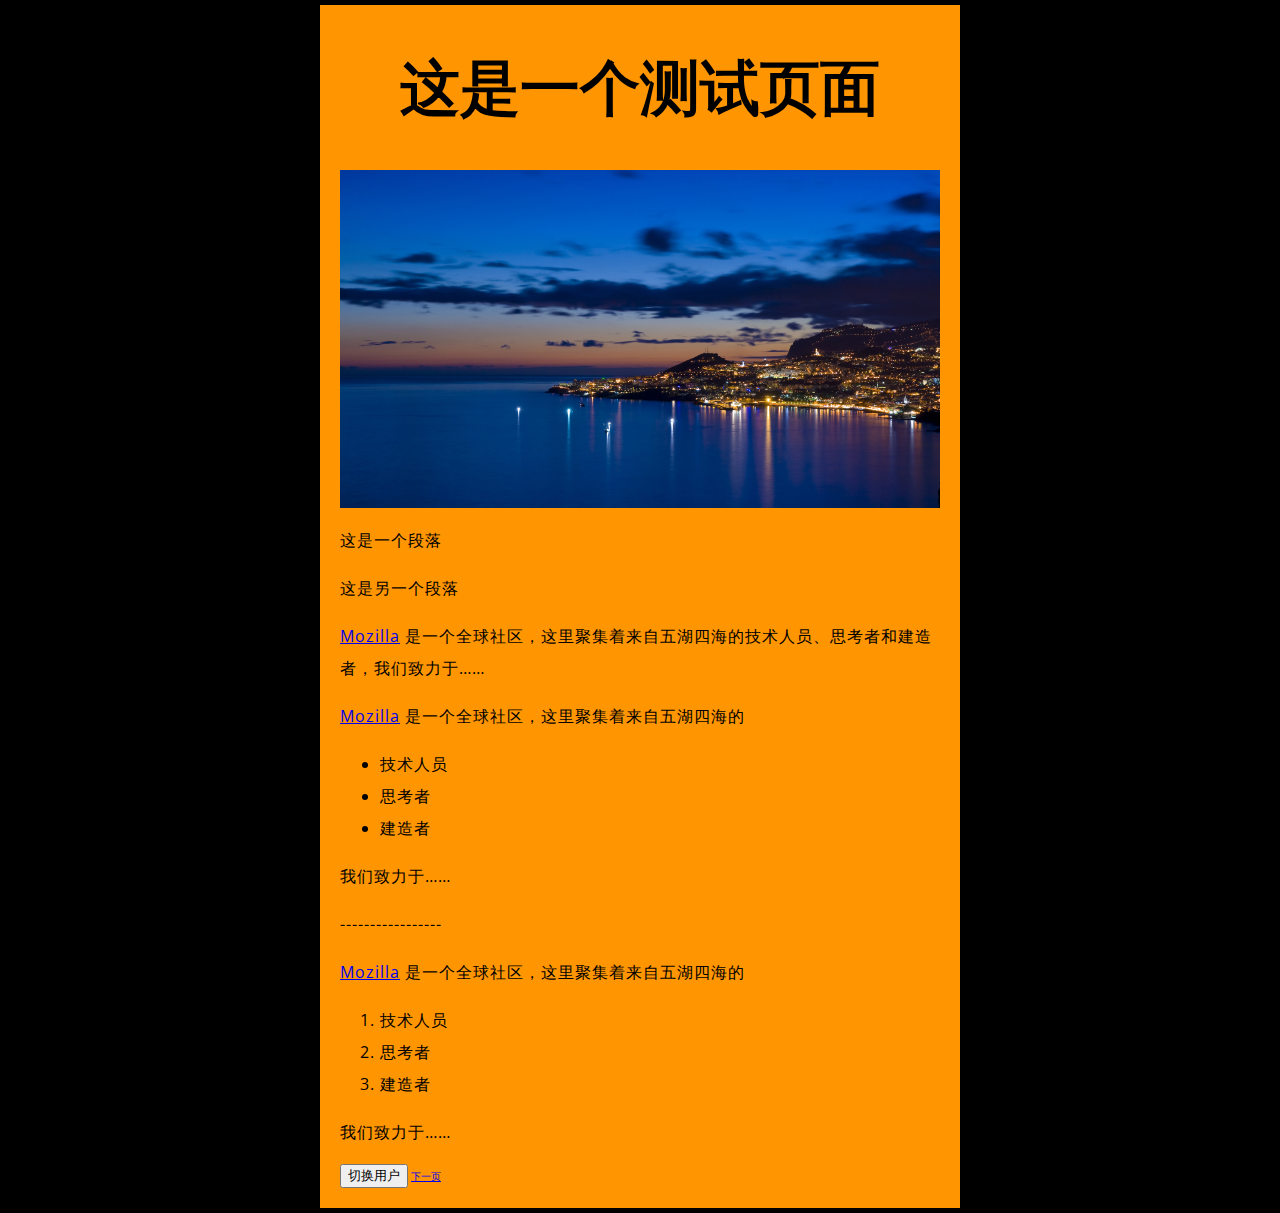
<file: index.html>
<!DOCTYPE html> 
<html>
    <head>
        <meta charset="utf-8">
        <link href='styles/style.css' rel='stylesheet'>
        <link href="https://fonts.googleapis.com/css2?family=Open+Sans:wght@300&display=swap" rel="stylesheet">
        <title>我的测试站点</title>
    </head>
    <body>
        <h1>这是一个测试页面</h1>
        <img src="images/haian.jpg" alt="我的测试图片">
        <p> 这是一个段落</p>
        <p>这是另一个段落</p>
        <p><a href='https://developer.mozilla.org/zh-CN/docs/Learn/Getting_started_with_the_web'>Mozilla</a> 是一个全球社区，这里聚集着来自五湖四海的技术人员、思考者和建造者，我们致力于……</p>
        <p><a href='https://developer.mozilla.org/zh-CN/docs/Learn/Getting_started_with_the_web'>Mozilla</a> 是一个全球社区，这里聚集着来自五湖四海的</p>
        <ul>
            <li>技术人员</li>
            <li>思考者</li>
            <li>建造者</li>
        </ul>
        <p>我们致力于……</p>
        <p>-----------------</p>
        <p><a href='https://developer.mozilla.org/zh-CN/docs/Learn/Getting_started_with_the_web'>Mozilla</a> 是一个全球社区，这里聚集着来自五湖四海的</p>
        <ol>
            <li>技术人员</li>
            <li>思考者</li>
            <li>建造者</li>
        </ol>
        <p>我们致力于……</p>

        <button>切换用户</button>
         <a href='index2.html'>下一页</a>
        <script src='scripts/main.js' defer></script>
    </body>
</html>
</file>
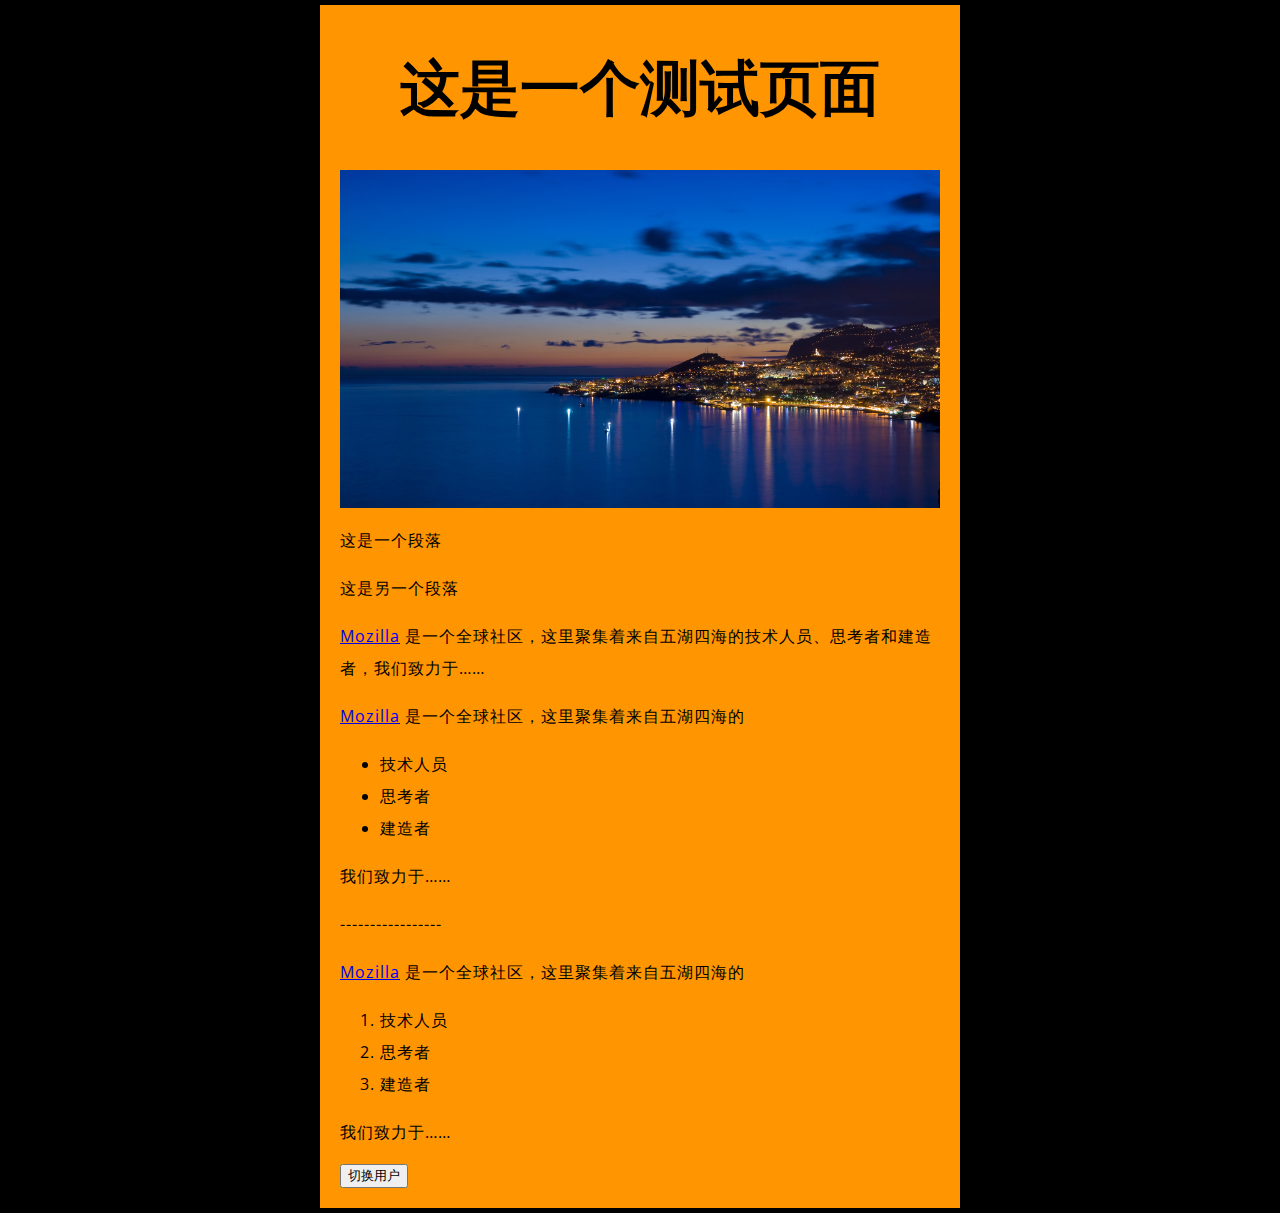
<file: hello.html>
<!DOCTYPE html> 
<html>
    <head>
        <meta charset="utf-8">
        <link href='styles/style.css' rel='stylesheet'>
        <link href="https://fonts.googleapis.com/css2?family=Open+Sans:wght@300&display=swap" rel="stylesheet">
        <title>我的测试站点</title>
    </head>
    <body>
        <h1>这是一个测试页面</h1>
        <img src="images/haian.jpg" alt="我的测试图片">
        <p> 这是一个段落</p>
        <p>这是另一个段落</p>
        <p><a href='https://developer.mozilla.org/zh-CN/docs/Learn/Getting_started_with_the_web'>Mozilla</a> 是一个全球社区，这里聚集着来自五湖四海的技术人员、思考者和建造者，我们致力于……</p>
        <p><a href='https://developer.mozilla.org/zh-CN/docs/Learn/Getting_started_with_the_web'>Mozilla</a> 是一个全球社区，这里聚集着来自五湖四海的</p>
        <ul>
            <li>技术人员</li>
            <li>思考者</li>
            <li>建造者</li>
        </ul>
        <p>我们致力于……</p>
        <p>-----------------</p>
        <p><a href='https://developer.mozilla.org/zh-CN/docs/Learn/Getting_started_with_the_web'>Mozilla</a> 是一个全球社区，这里聚集着来自五湖四海的</p>
        <ol>
            <li>技术人员</li>
            <li>思考者</li>
            <li>建造者</li>
        </ol>
        <p>我们致力于……</p>

        <button>切换用户</button>
        <script src='scripts/main.js' defer></script>
    </body>
</html>
</file>
<file: styles/style.css>
html{font-size: 10px;
    font-family:'Open Sans', sans-serif;
    background:black;
}
h1{
    font-size: 60px;
    text-align: center;
}
p,li{
    font-size: 16px;
    line-height: 2;
    letter-spacing: 1px;
    }

body{
width: 600px;
margin: 0 auto;
background-color: #ff9500;
padding: 0 20px 20px 20px;
border:5px solid black;

}
img{display: block;
    width: 600px;
margin: 0 auto;}
</file>
